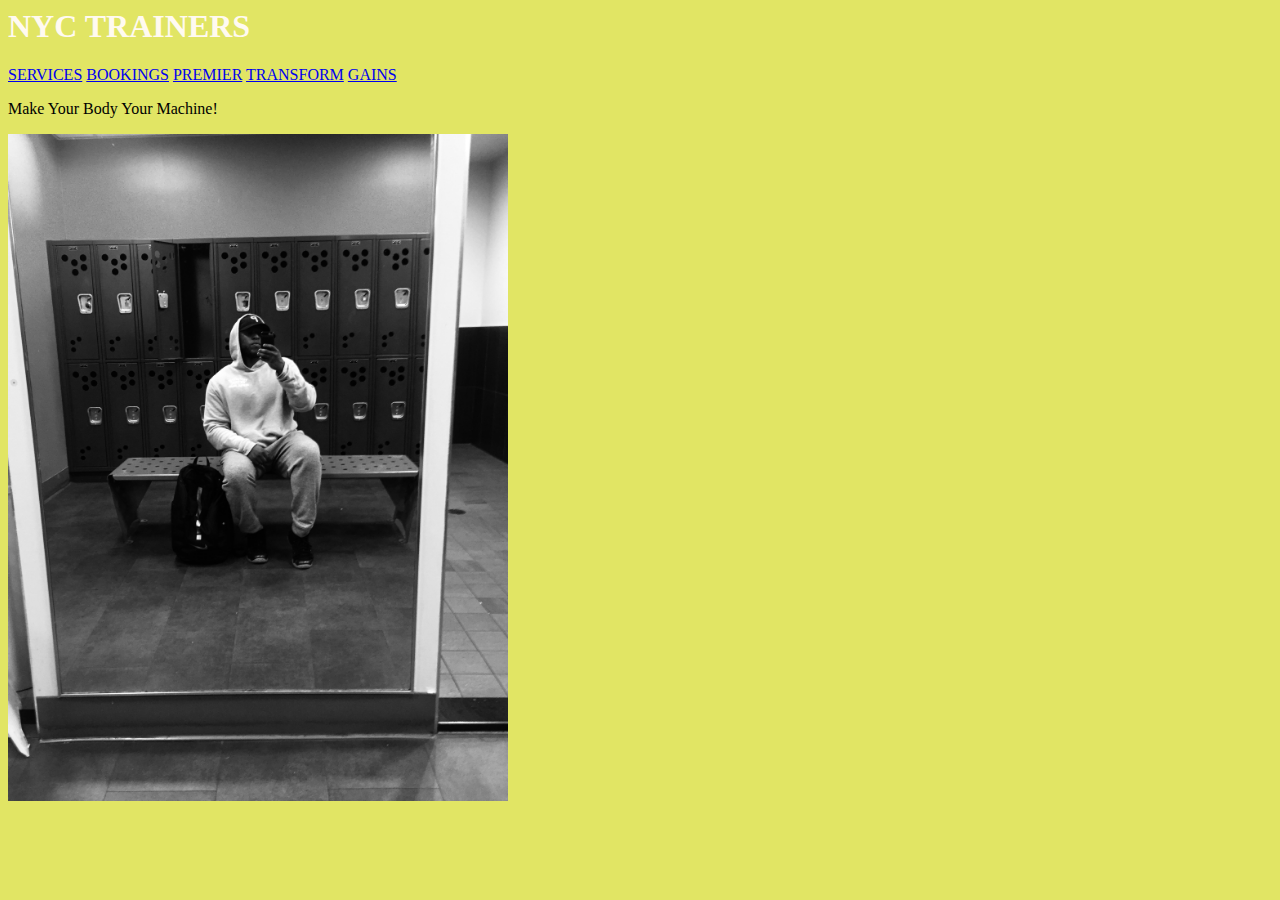
<file: index.html>
<html>
    <head> 
        <title>VOYAGE TRAINING & FITNESS</title>
        <link href="styles.css" rel="stylesheet" type="text/css"/>
    </head>
    <body>
        <h1>NYC TRAINERS</h1>
        <a href="gallery.html">SERVICES</a>
        <a href="gallery2.html">BOOKINGS</a>
        <a href="gallery3.html">PREMIER</a>
        <a href="gallery4.html">TRANSFORM</a>
        <a href="gallery5.html">GAINS</a>
        <p>Make Your Body Your Machine!</p>
        <img src="images/1.jpg" alt="entireimage" width="500px">
    </body>
</html>
</file>
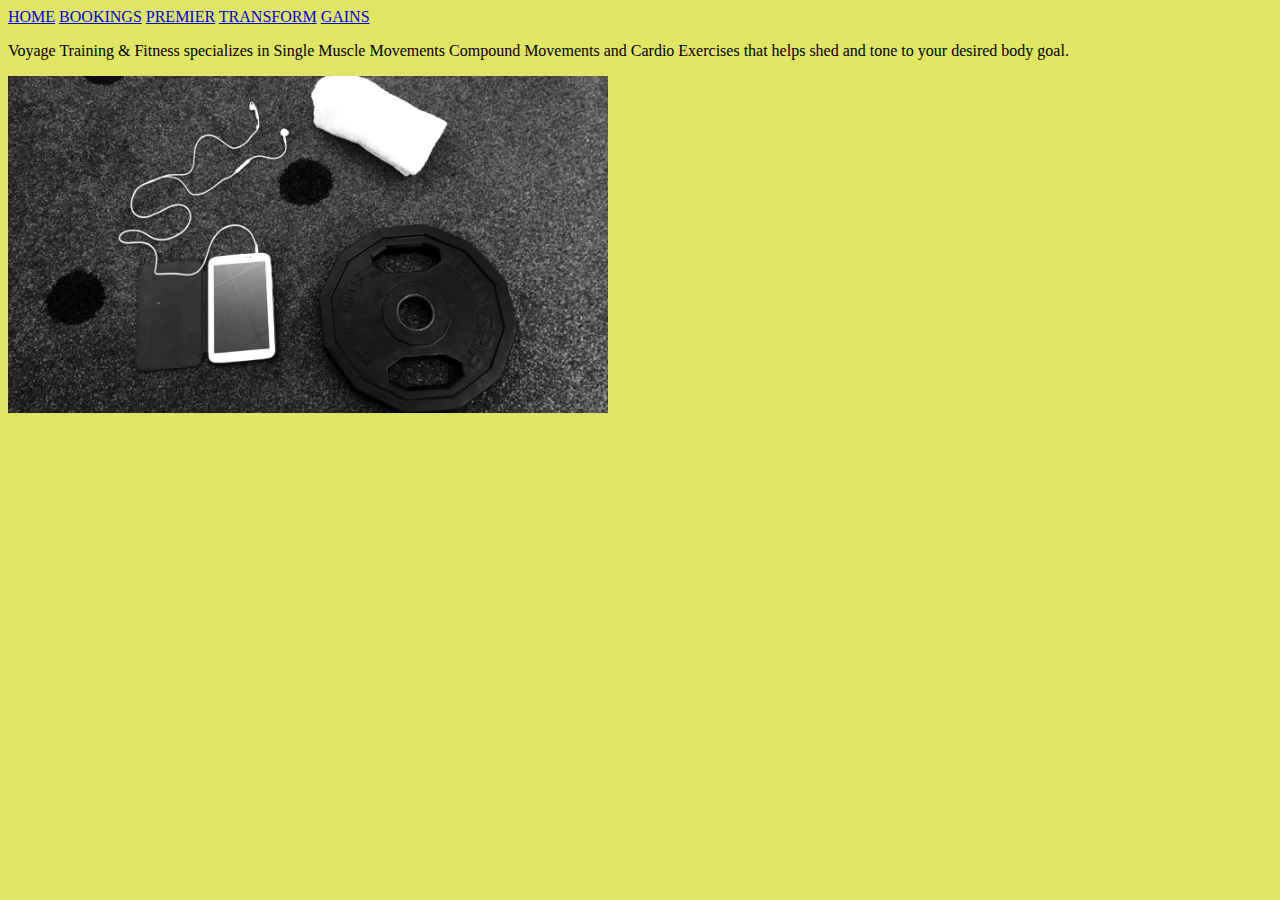
<file: gallery.html>
<html>
    <head>
        <title>SERVICES</title>
        <link href="styles.css" rel="stylesheet" type="text/css"/>
    </head>
    <body>
        <a href="index.html">HOME</a>
        <a href="gallery2.html">BOOKINGS</a>
        <a href="gallery3.html">PREMIER</a>
        <a href="gallery4.html">TRANSFORM</a>
        <a href="gallery5.html">GAINS</a>
    <p>Voyage Training & Fitness specializes in Single Muscle Movements
    Compound Movements and Cardio Exercises 
    that helps shed and tone to your desired body goal. </p>
        <img src="images/3.jpg" alt="entireimage" width="600px"
    </body>
</html>
</file>
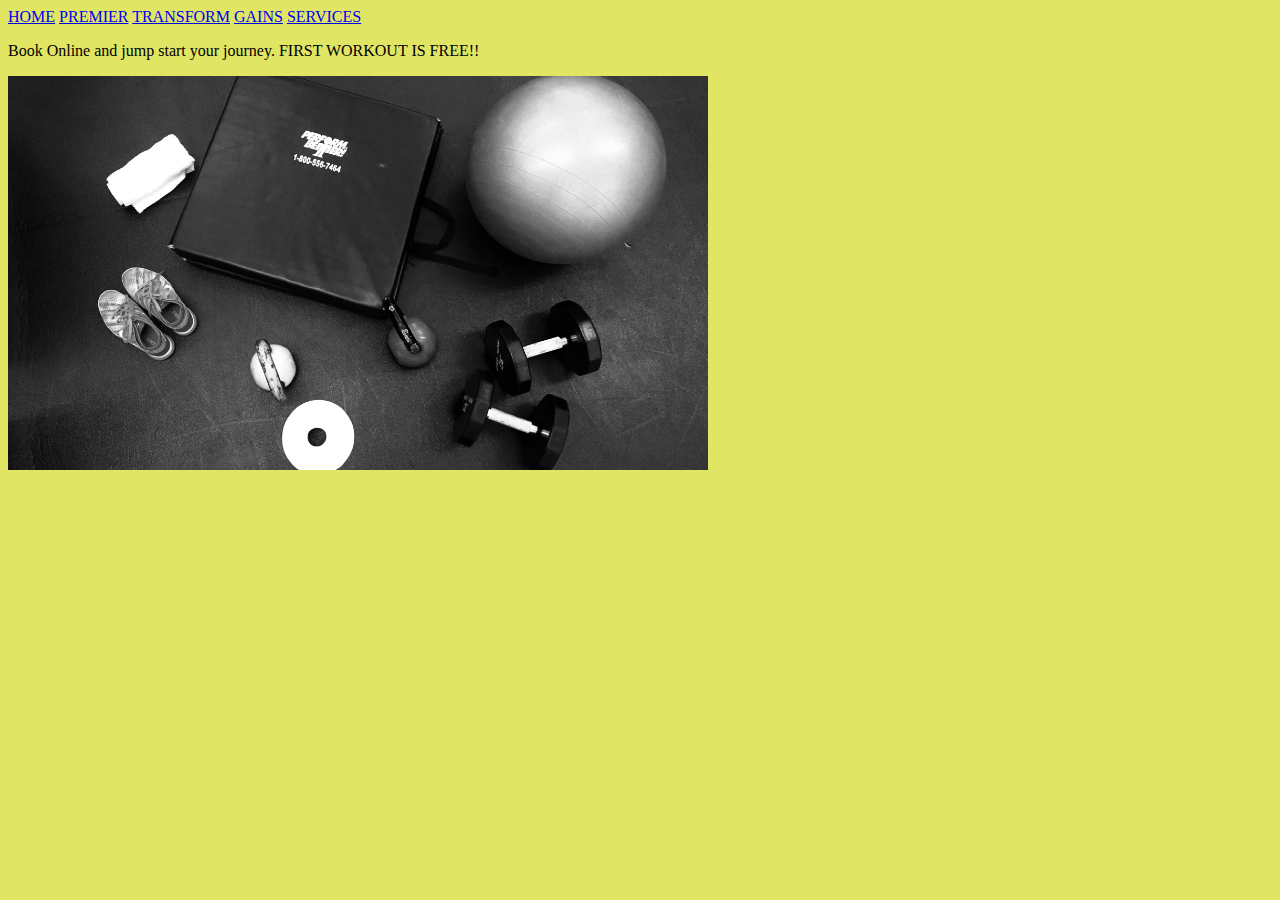
<file: gallery2.html>
<html>
    <head>
    <title>BOOKINGS</title>
        <link href="styles.css" rel="stylesheet" type="text/css"/>
    </head>
    <body>
    <a href="index.html">HOME</a>
        <a href="gallery3.html">PREMIER</a>
        <a href="gallery4.html">TRANSFORM</a>
        <a href="gallery5.html">GAINS</a>
        <a href="gallery.html">SERVICES</a>
        <p>Book Online and jump start your journey. FIRST WORKOUT IS FREE!!</p>
        <img src="images/2.jpg" alt="entireimage" width="700px"
    </body>









</html>
</file>
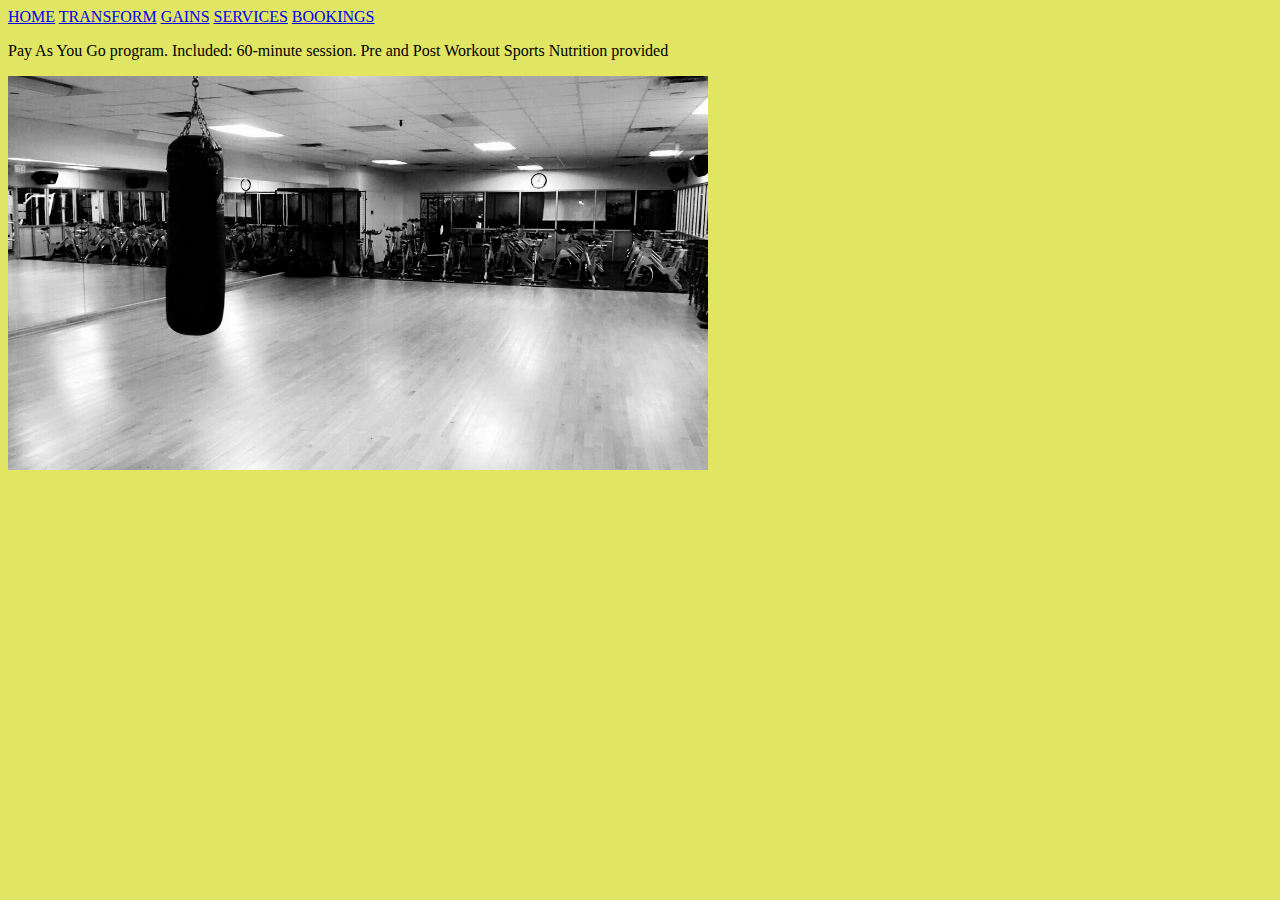
<file: gallery3.html>
<html>
<head>
    <title>PREMIER</title>
    <link href="styles.css" rel="stylesheet" type="text/css"/>
    </head>
    <body> 
    <a href="index.html">HOME</a>
    <a href="gallery4.html">TRANSFORM</a>
    <a href="gallery5.html">GAINS</a>
    <a href="gallery.html">SERVICES</a>
    <a href="gallery2.html">BOOKINGS</a>    
    <p>Pay As You Go program. Included: 60-minute session. Pre and Post Workout Sports Nutrition provided</p>
        <img src="images/4.jpg" alt="entireimage" width="700px"
    </body>
</html>
</file>
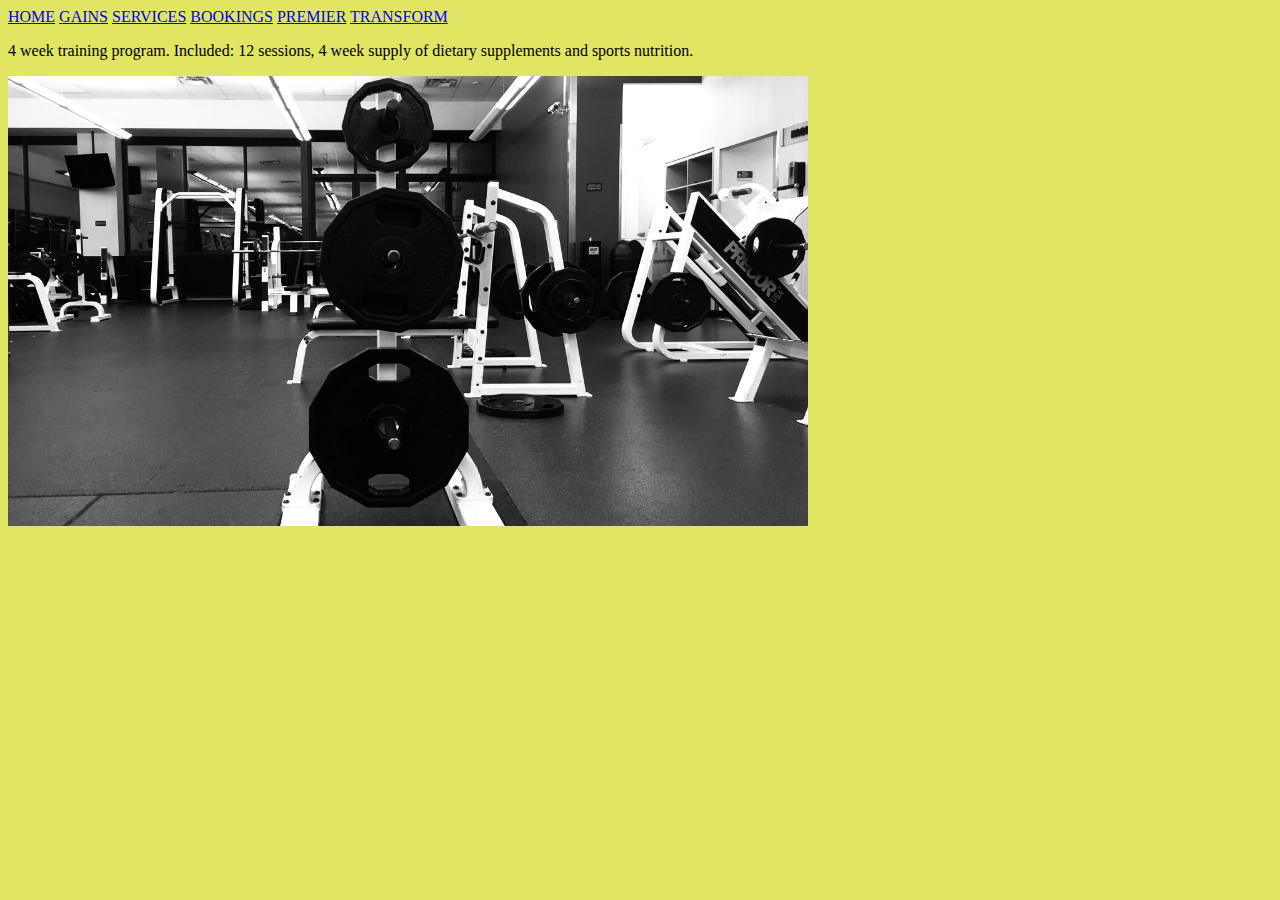
<file: gallery4.html>
<html>
<head> 
 <title>TRANSFORM ME</title> 
    <link href="styles.css" rel="stylesheet" type="text/css"/>
    </head>
    <body>
    <a href="index.html">HOME</a>
        <a href="gallery5.html">GAINS</a>
        <a href="gallery.html">SERVICES</a>
        <a href="gallery2.html">BOOKINGS</a>
        <a href="gallery3.html">PREMIER</a>
        <a href="gallery4.html">TRANSFORM</a>
     <p>4 week training program. Included: 12 sessions, 4 week supply of dietary supplements and sports nutrition.</p>
        <img src="images/5.jpg" alt="entireimage" width="800px"
    </body>
</html>
</file>
<file: styles.css>
h1{color:floralwhite;}
body{background:#e1e564;}
</file>
